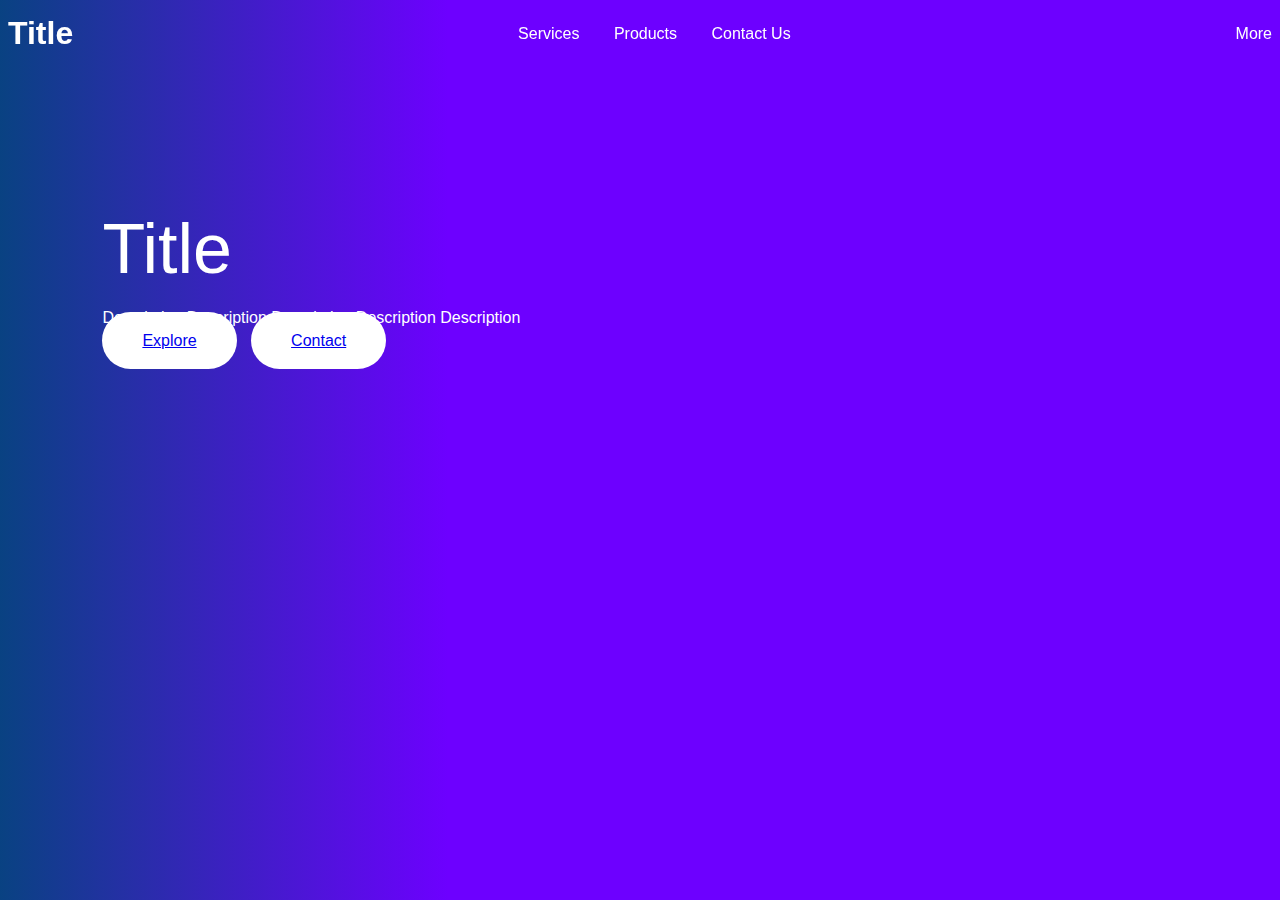
<file: header/Demo01/index.html>
<!DOCTYPE html>
<html lang="en">
<head>
    <meta charset="UTF-8">
    <meta name="viewport" content="width=device-width, initial-scale=1.0">
    <title>Header Demo 01</title>
    <link rel="stylesheet" href="./style.css">
</head>
<body>
    <div class="hero">
        <nav>
            <h1><a href="#">Title</a></h1>
            <ul>
                <li><a href="http://">Services</a></li>
                <li><a href="http://">Products</a></li>
                <li><a href="http://">Contact Us</a></li>
            </ul>
            <a href="#">More</a>
        </nav>
        <div class="text-box">
            <h1>Title</h1>
            <p>Description Description Description Description Description</p>
            <a href="#">Explore</a>
            <a href="#">Contact</a>
        </div>
    </div>
</body>
</html>
</file>
<file: header/Demo01/style.css>
* {
    margin: 0;
    padding: 0;
    font-family: 'Poppins', Arial, Helvetica, sans-serif;
    box-sizing: border-box;
}

.hero {
    width: 100%;
    min-height: 100vh;
    background: linear-gradient(to right, #094282, #6d00ff, #6d00ff 70%, #6d00ff 70%);
    color: #fff;
    padding: 10px 8%;
    position: relative;
}

nav {
    position: fixed;
    top: 0;
    left: 0;
    width: 100%;
    padding: 15px 8px;
    display: flex;
    align-items: center;
    z-index: 10;
}

nav img {
    width: 180px;
}

nav ul {
    flex: 1;
    text-align: center;
}

nav ul li {
    list-style: none;
    display: inline-block;
    padding: 5px 15px;
}

nav a {
    text-decoration: none;
    color: #fff;
}

.text-box {
    margin-top: 18%;
    max-width: 600px;
}

.text-box h1 {
    font-size: 70px;
    line-height: 90px;
    font-weight: 500;
    margin-bottom: 10px;
}

.text-box p {
    line-height: 28px;
}

.text-box a {
    padding: 20px 40px;
    background: #fff;
    border-radius: 50px;
    outline: 0;
    margin-top: 40px;
    margin-right: 10px;
    border-radius: 50px;
    font-weight: 500;
    cursor: pointer;
}
</file>
